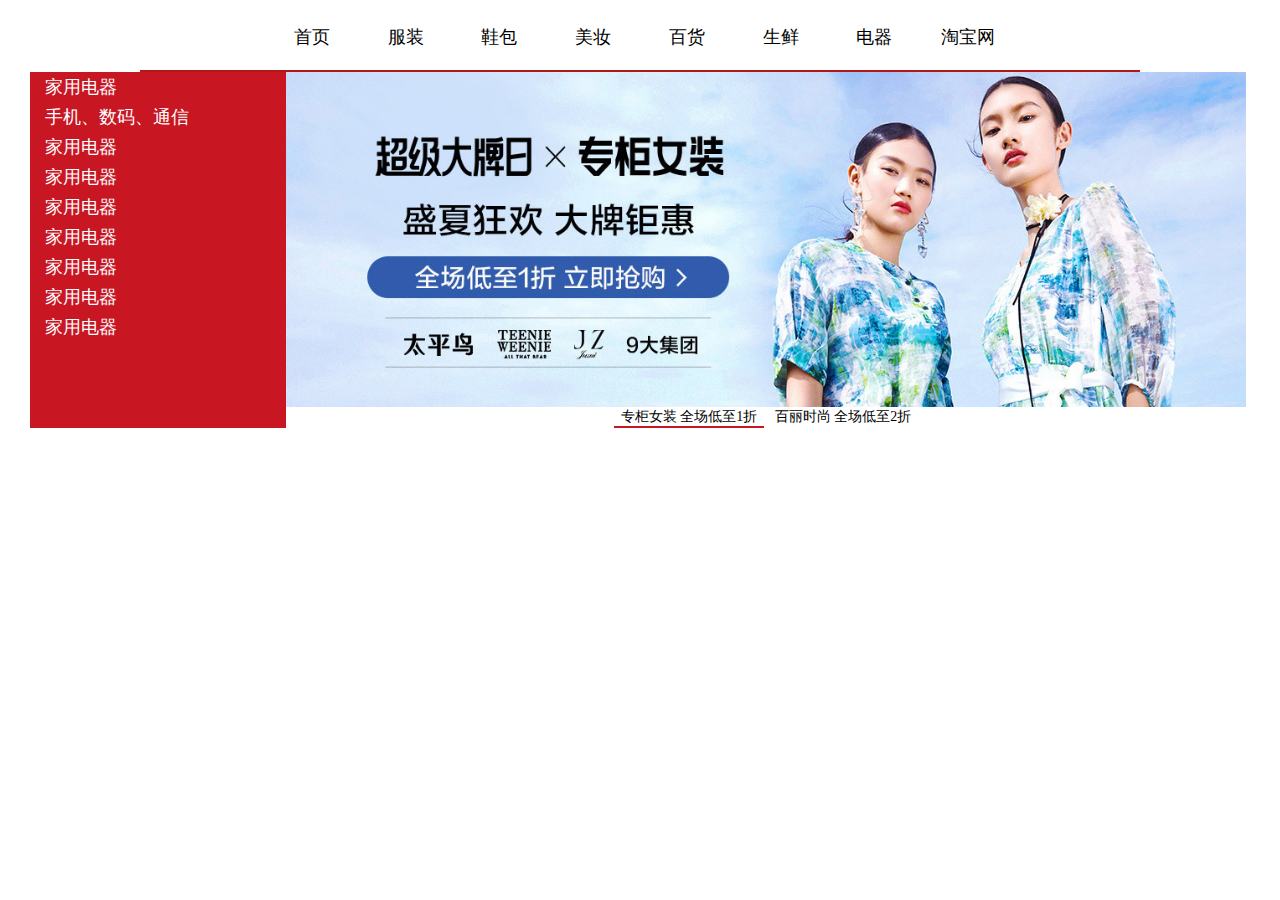
<file: index.html>
<!DOCTYPE html>
<html lang="en">
<head>
    <meta charset="UTF-8">
    <meta name="viewport" content="width=device-width, initial-scale=1.0">
    <meta http-equiv="X-UA-Compatible" content="ie=edge">
    <title>Document</title>
    <link rel="stylesheet" href="./css/1-3.css">
</head>
<body>
    <!-- 上盒子 -->
    <div class="head">
        <ul>
            <li><a href="">首页</a></li>
            <li><a href="">服装</a></li>
            <li><a href="">鞋包</a></li>
            <li><a href="">美妆</a></li>
            <li><a href="">百货</a></li>
            <li><a href="">生鲜</a></li>
            <li><a href="">电器</a></li>
            <li><a href="http://www.taobao.com">淘宝网</a></li>
        </ul>
    </div>
    <!-- 主题 -->
    <div class="content">
<!-- zuo -->
        <div class="nav">
            <ul>
                <li><a href="">家用电器</a></li>
                <li><a href="">手机、数码、通信</a></li>
                <li><a href="">家用电器</a></li>
                <li><a href="">家用电器</a></li>
                <li><a href="">家用电器</a></li>
                <li><a href="">家用电器</a></li>
                <li><a href="">家用电器</a></li>
                <li><a href="">家用电器</a></li>
                <li><a href="">家用电器</a></li>

            </ul>
        </div>
        <div class="banner">
            <img src="./img/1.jpg" alt="热门图片" class="activep">
            <img src="./img/2.jpg" alt="热门图片" >
            <span class="activespan">专柜女装 全场低至1折</span>
            <span>百丽时尚 全场低至2折</span>
        </div>
    </div>
</body>
<script src="./js/1-3.js"></script>
</html>
</file>
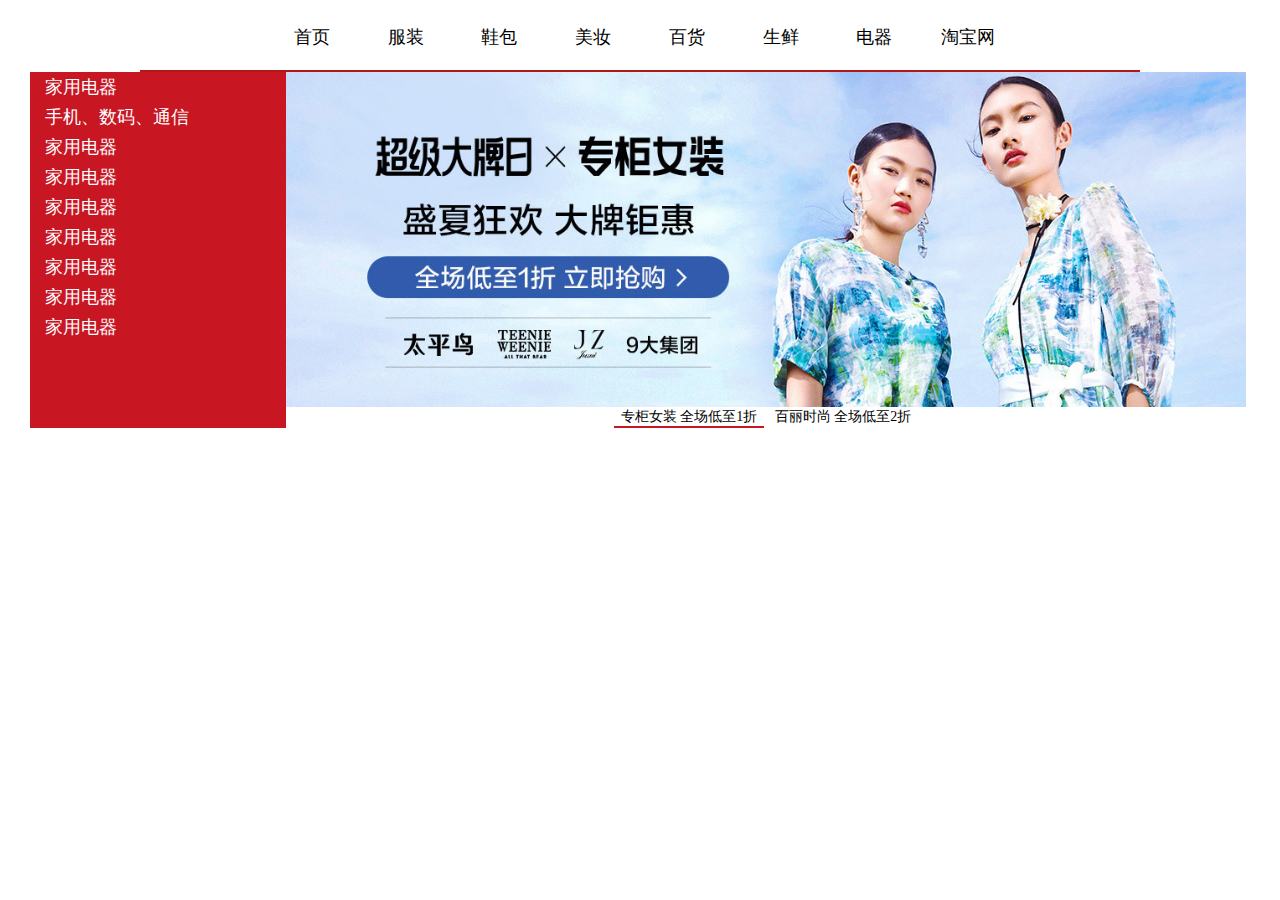
<file: 1-3.html>
<!DOCTYPE html>
<html lang="en">
<head>
    <meta charset="UTF-8">
    <meta name="viewport" content="width=device-width, initial-scale=1.0">
    <meta http-equiv="X-UA-Compatible" content="ie=edge">
    <title>Document</title>
    <link rel="stylesheet" href="./css/1-3.css">
</head>
<body>
    <!-- 上盒子 -->
    <div class="head">
        <ul>
            <li><a href="">首页</a></li>
            <li><a href="">服装</a></li>
            <li><a href="">鞋包</a></li>
            <li><a href="">美妆</a></li>
            <li><a href="">百货</a></li>
            <li><a href="">生鲜</a></li>
            <li><a href="">电器</a></li>
            <li><a href="http://www.taobao.com">淘宝网</a></li>
        </ul>
    </div>
    <!-- 主题 -->
    <div class="content">
<!-- zuo -->
        <div class="nav">
            <ul>
                <li><a href="">家用电器</a></li>
                <li><a href="">手机、数码、通信</a></li>
                <li><a href="">家用电器</a></li>
                <li><a href="">家用电器</a></li>
                <li><a href="">家用电器</a></li>
                <li><a href="">家用电器</a></li>
                <li><a href="">家用电器</a></li>
                <li><a href="">家用电器</a></li>
                <li><a href="">家用电器</a></li>

            </ul>
        </div>
        <div class="banner">
            <img src="./img/1.jpg" alt="热门图片" class="activep">
            <img src="./img/2.jpg" alt="热门图片" >
            <span class="activespan">专柜女装 全场低至1折</span>
            <span>百丽时尚 全场低至2折</span>
        </div>
    </div>
</body>
<script src="./js/1-3.js"></script>
</html>
</file>
<file: css/1-3.css>
*{
    margin: 0;
    padding: 0;
    text-decoration: none;
    /* 取消li的点 */
    list-style-type: none;
}
a{
    color: #000
}
.content{
    display: flex;
    margin: 0 auto;
}
.head{
    margin: 0 auto;
    width: 1000px;
    height: 70px;
    border-bottom: 2px solid #B1191A;
}
.head ul{
    display: flex;
    width: 75%;
    margin: 0 auto;
}
.head ul li{
    /* float: left; */
    /* width: 12.5%; */
    flex: 1;
    line-height: 75px;
    text-align: center;
}
.head ul li a{
    font-size: 18px
}
/* 鼠标悬停 */
.head ul li a:hover{
    color: #B1191A;
    font-weight: bold;
}

.nav{
    /* float: left; */
    width: 20%;
    margin-left: 30px;
    background-color: #C81623;
}
.nav ul li{
    height: 30px;

}
.nav ul li a{
    line-height: 30px;
    display: block;
    font-size: 18px;
    font-family: '微软雅黑';
    color: #fff;
    padding-left: 15px;
    
}
.banner{
    width: 75%;
    /* float: left; */
    text-align: center;
}
img{
    width: 100%;
    display: none;

}
.banner .activep{
    display: block;
}
.banner span{
    display: inline-block;
    width: 150px;
    font-size: 14px;
    
}
.banner .activespan{
    border-bottom: 2px solid #C81623;
}
</file>
